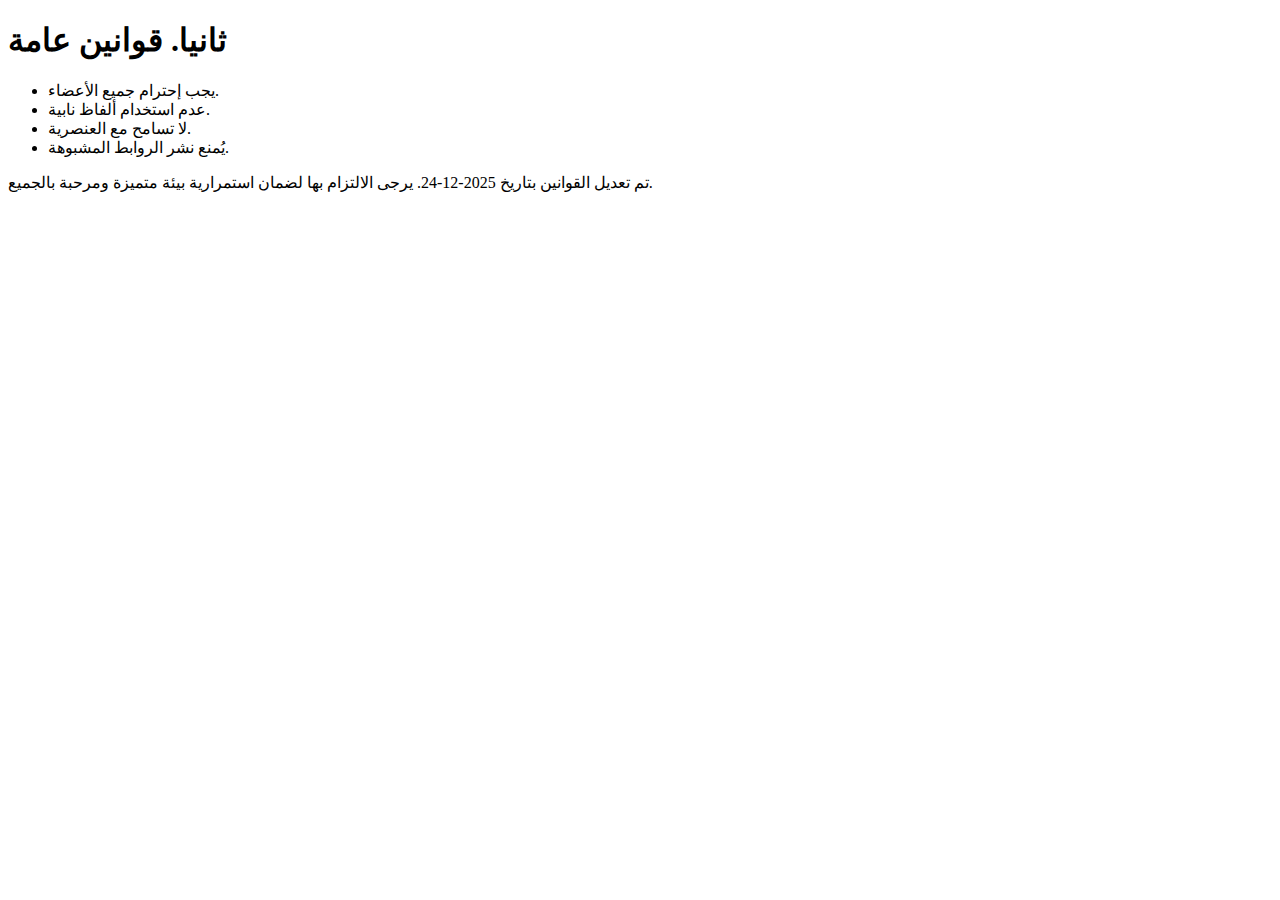
<file: rules.html>
<!DOCTYPE html>
<html>
<head>
    <title>WEK Rules</title>
</head>
<body>
    <h1>ثانيا. قوانين عامة</h1>
    <ul>
        <li>يجب إحترام جميع الأعضاء.</li>
        <li>عدم استخدام ألفاظ نابية.</li>
        <li>لا تسامح مع العنصرية.</li>
        <li>يُمنع نشر الروابط المشبوهة.</li>
    </ul>
    <p>تم تعديل القوانين بتاريخ 2025-12-24. يرجى الالتزام بها لضمان استمرارية بيئة متميزة ومرحبة بالجميع.</p>
</body>
</html>
</file>
